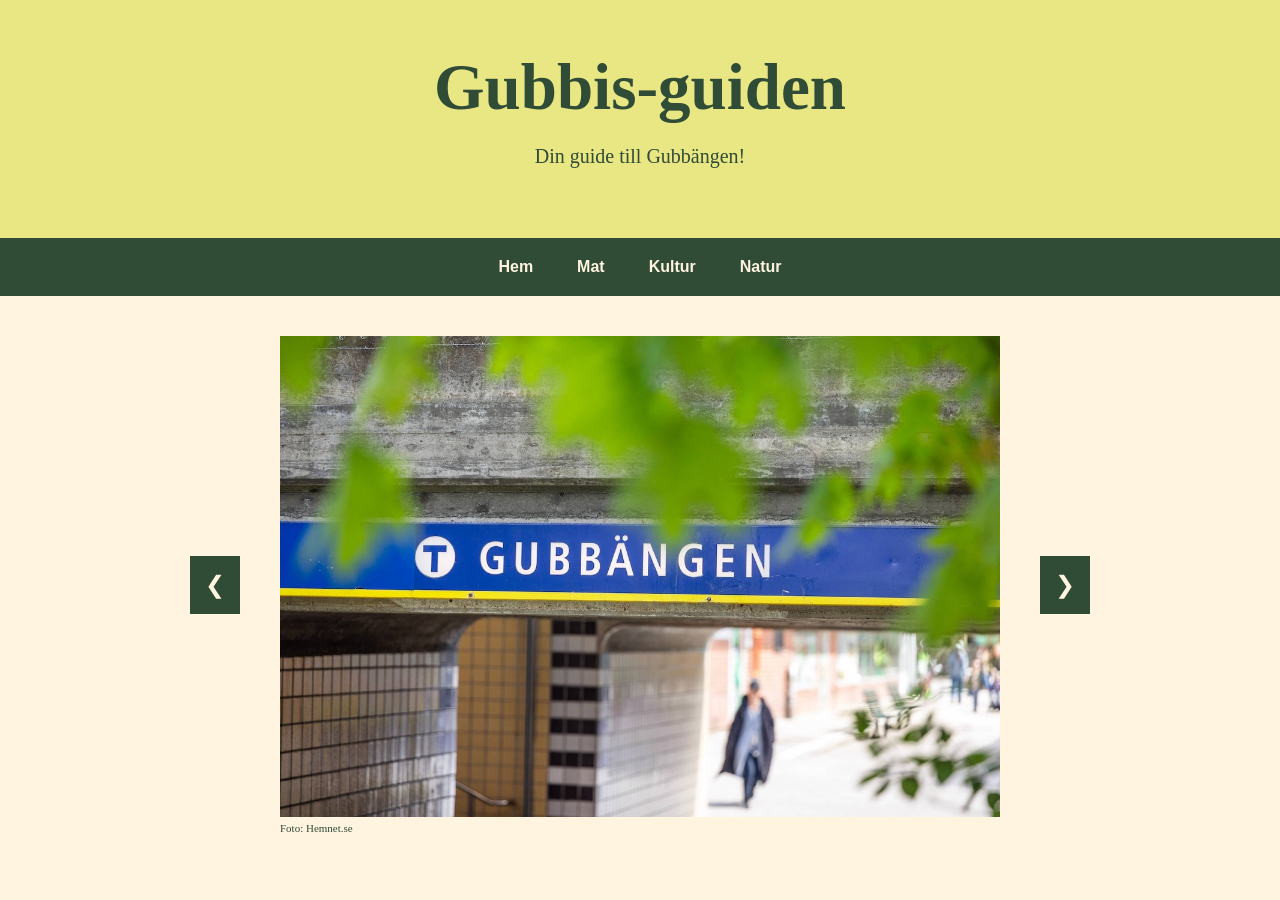
<file: index.html>
<!DOCTYPE html>
<html lang="sv">
<head>
    <meta charset="UTF-8">
    <meta name="viewport" content="width=device-width, initial-scale=1.0">
    <title>Gubbis-guiden</title>
    <link rel="stylesheet" href="style.css">
    <link rel="icon" type="image/png" href="favicon.png?v=10">

</head>
<body>

<!-- Webbplatsens huvudrubrik -->
 <header>
    <h1>Gubbis-guiden</h1>
    <p>Din guide till Gubbängen!</p>
 </header>

 <!-- Meny till webbplatsens olika sidor -->
  <nav>
    <a href="index.html">Hem</a>
    <a href="mat.html">Mat</a>
    <a href="kultur.html">Kultur</a>
    <a href="upptack.html">Natur</a>
  </nav>

 

  <main class="startsida"> 
    
    <!-- Startsidans bildspel -->
    <div class="bildspel">
    
    
     <figure class="bild">
        <img src="gubbis.jpg" alt="Skylt vid Gubbängens tunnelbanestation">
        <figcaption>Foto: Hemnet.se</figcaption>
    </figure>

      <figure class="bild">
        <img src="blommor.jpg" alt="Florist i Gubbängen">
        <figcaption>Foto: Hemnet.se</figcaption>
    </figure>

      <figure class="bild">
        <img src="torg.jpg" alt="Gubbängstorget">
        <figcaption>Foto: Hemnet.se</figcaption>
    </figure>

    <!-- Pilar för att byta bild -->
      <button id="forra" aria-label="Föregående bild">❮</button>
      <button id="nasta" aria-label="Nästa bild">❯</button>
  
     </div>

 </main>
  
<!-- Kopplar JavaScript till bildspelet -->
    <script src="script.js"></script>
</body>
</html>
</file>
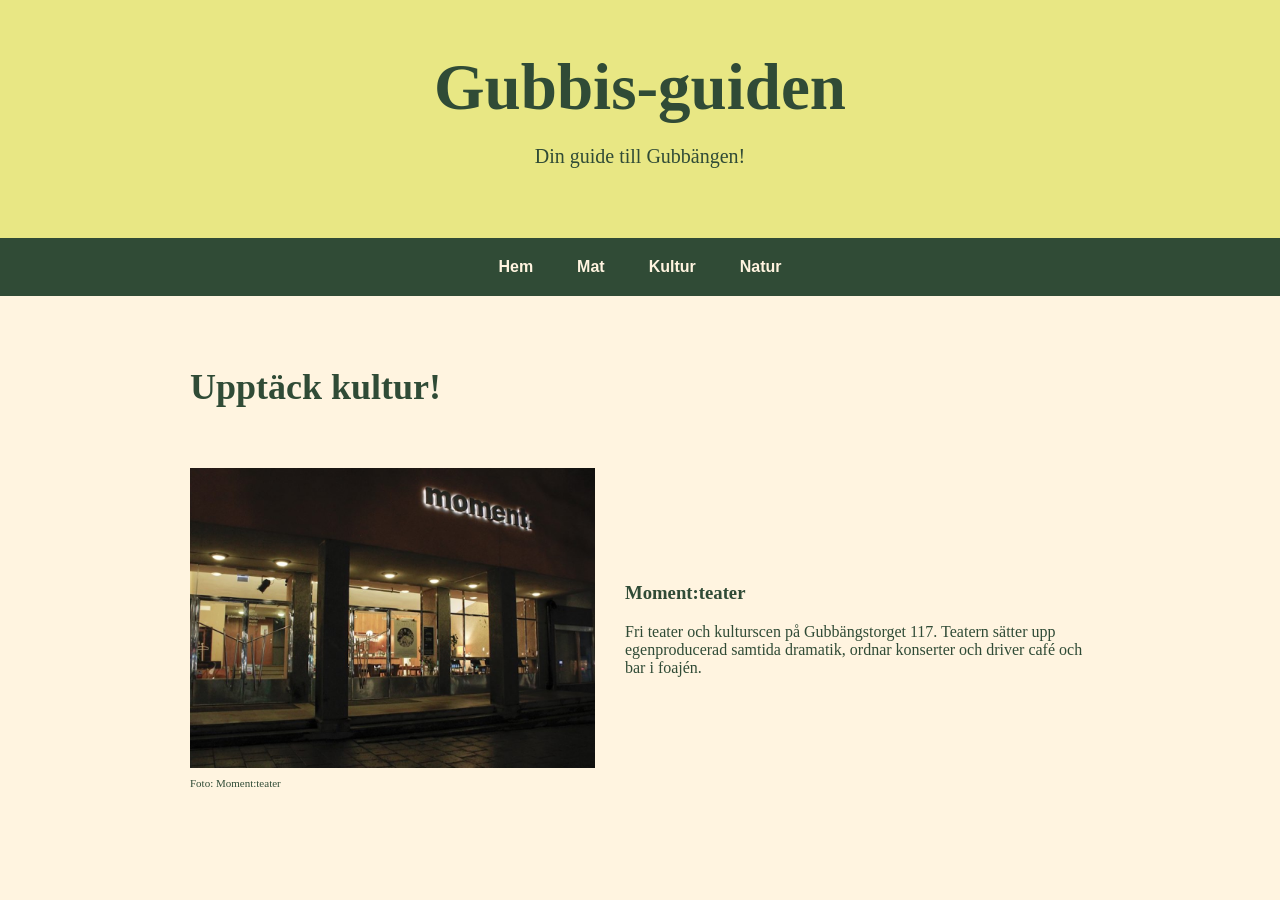
<file: kultur.html>
<!DOCTYPE html>
<html lang="sv">
<head>
    <meta charset="UTF-8">
    <meta name="viewport" content="width=device-width, initial-scale=1.0">
    <title>Kultur | Gubbis-guiden</title>
    <link rel="stylesheet" href="style.css">
    <link rel="icon" type="image/png" href="favicon.png">


</head>
<body>

<!-- Webbplatsens huvudrubrik -->
 <header>
    <h1>Gubbis-guiden</h1>
    <p>Din guide till Gubbängen!</p>
 </header>

 <!-- Meny till webbplatsens olika sidor -->
  <nav>
    <a href="index.html">Hem</a>
    <a href="mat.html">Mat</a>
    <a href="kultur.html">Kultur</a>
    <a href="upptack.html">Natur</a>
  </nav>

  <main>
    <h2>Upptäck kultur!</h2>
   

  
<!-- Tips -->

  <div class="tips">
  
    <figure>
    <img src="moment.jpg" alt="Moment Teater i Gubbängen">
    <figcaption>Foto: Moment:teater </figcaption>
</figure>
   
<div>
        <h3>Moment:teater</h3>
        <p> Fri teater och kulturscen på Gubbängstorget 117. Teatern sätter upp egenproducerad samtida dramatik, ordnar konserter och driver café och bar i foajén. </p>
    </div>
</div>

 

  </main>
    
</body>
</html>
</file>
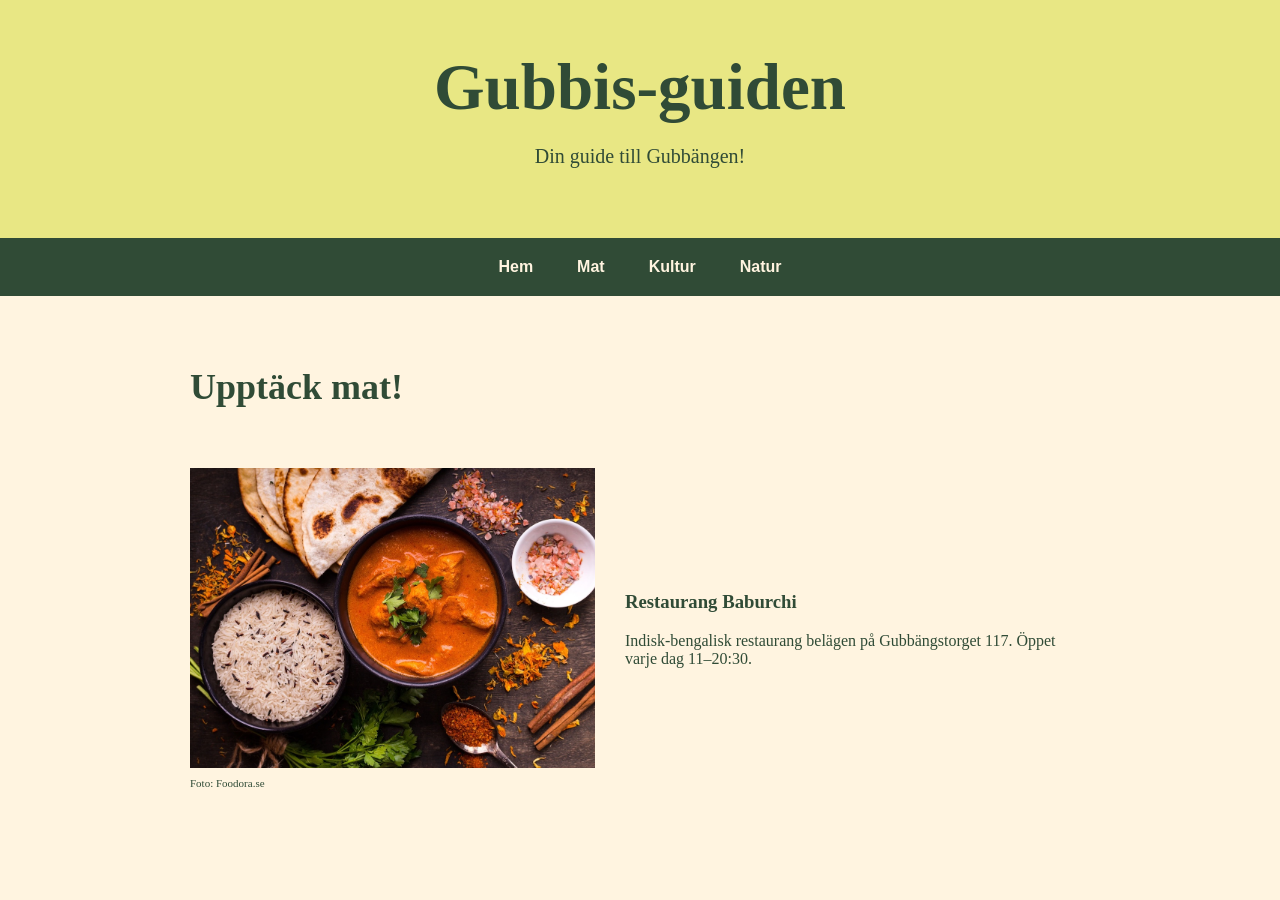
<file: mat.html>
<!DOCTYPE html>
<html lang="sv">
<head>
    <meta charset="UTF-8">
    <meta name="viewport" content="width=device-width, initial-scale=1.0">
    <title>Mat | Gubbis-guiden</title>
    <link rel="stylesheet" href="style.css">
    <link rel="icon" type="image/png" href="favicon.png">



</head>
<body>

<!-- Webbplatsens huvudrubrik -->
 <header>
    <h1>Gubbis-guiden</h1>
    <p>Din guide till Gubbängen!</p>
 </header>

 <!-- Meny till webbplatsens olika sidor -->
  <nav>
    <a href="index.html">Hem</a>
    <a href="mat.html">Mat</a>
    <a href="kultur.html">Kultur</a>
    <a href="upptack.html">Natur</a>
  </nav>

  <main>
    <h2>Upptäck mat!</h2>
   

  
<!--Tips -->

  <div class="tips">
   
<figure>
    <img src="baburchi.jpg" alt="Indisk/Bengalisk mat">
    <figcaption>Foto: Foodora.se</figcaption>
</figure>
    
  <div>
        <h3>Restaurang Baburchi</h3>
        <p>Indisk-bengalisk restaurang belägen på Gubbängstorget 117. Öppet varje dag 11–20:30.</p>
    </div>
</div>

 

</main>
    
</body>
</html>
</file>
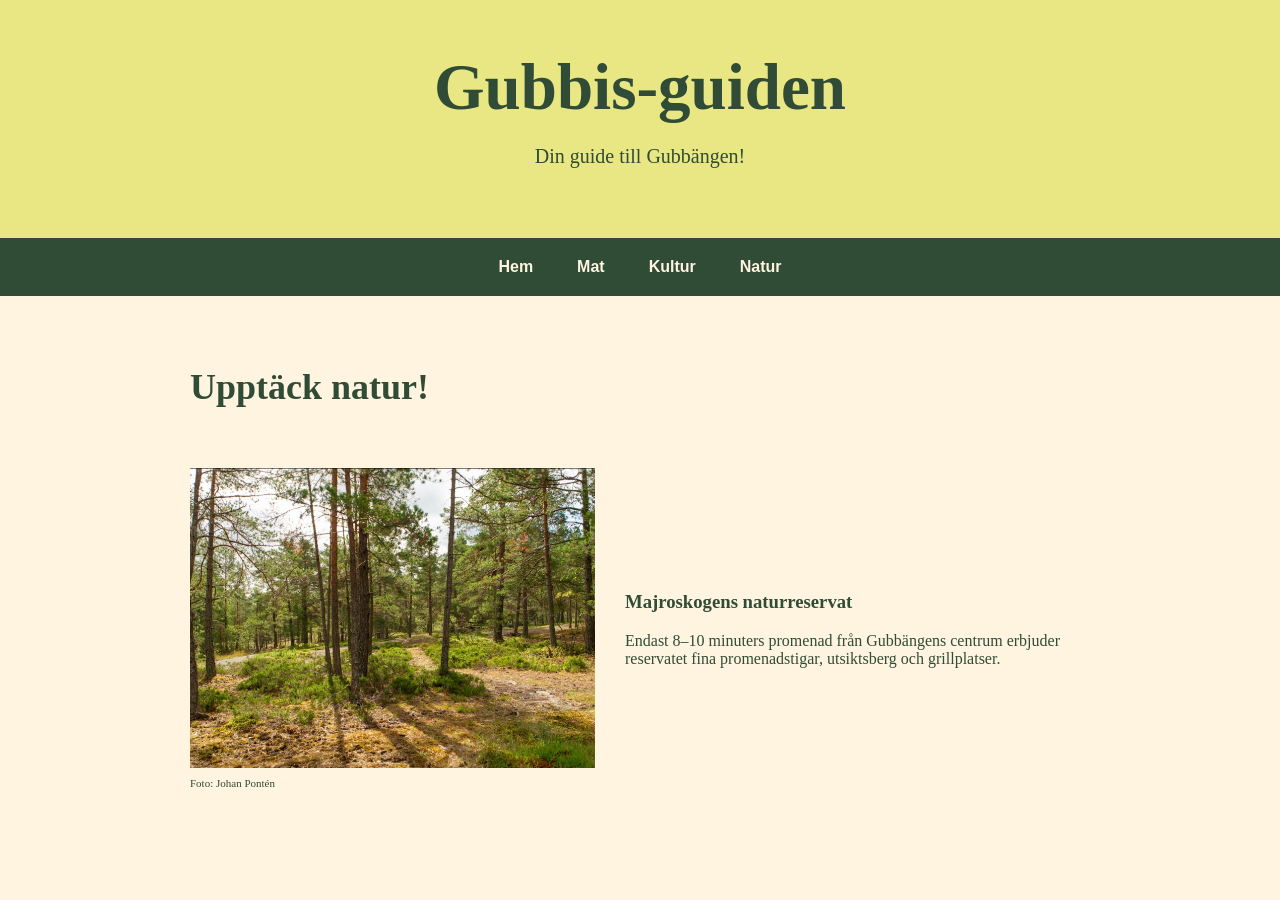
<file: upptack.html>
<!DOCTYPE html>
<html lang="sv">
<head>
    <meta charset="UTF-8">
    <meta name="viewport" content="width=device-width, initial-scale=1.0">
    <title>Natur | Gubbis-guiden</title>
    <link rel="stylesheet" href="style.css">
    <link rel="icon" type="image/png" href="favicon.png">



</head>
<body>

<!-- Webbplatsens huvudrubrik -->
 <header>
    <h1>Gubbis-guiden</h1>
    <p>Din guide till Gubbängen!</p>
 </header>

 <!-- Meny till webbplatsens olika sidor -->
  <nav>
    <a href="index.html">Hem</a>
    <a href="mat.html">Mat</a>
    <a href="kultur.html">Kultur</a>
    <a href="upptack.html">Natur</a>
  </nav>

  <main>
    <h2>Upptäck natur!</h2>
   

  
<!-- Tips -->

  <div class="tips">
   
<figure>
    <img src="Natur.jpeg" alt="Majroskogens naturreservat">
    <figcaption>Foto: Johan Pontén </figcaption>
</figure>
   
<div>
        <h3>Majroskogens naturreservat</h3>
        <p> Endast 8–10 minuters promenad från Gubbängens centrum erbjuder reservatet fina promenadstigar, utsiktsberg och grillplatser.</p>
    </div>
</div>

 

  </main>
    
</body>
</html>
</file>
<file: style.css>
/* Grundläggande utseende */
body {
    background-color: #fff4e0;
    color: #304B36;
    font-family: Georgia, serif;
    margin: 0;

}

/* Sidans översta del */
header {
   background-color:#e8e784;
   text-align: center;
   padding: 50px 20px;

}

/* Huvudrubrik */
h1 {
    font-size: 65px;
    color:#304B36;
    margin: 0;

}

/* Text under rubrik */
header p {
    font-size: 20px;
    color:#304B36;

}

/* Navigeringsmeny */
nav {
    background-color: #304B36;
    padding: 20px;
    text-align: center;

}

/* Menylänkar */
nav a {
    color: #FFF4E0;
    text-decoration: none;
    margin: 0 20px; 
    font-family: Arial, sans-serif;
    font-weight: bold;

}/* Sidans innehåll */
main {
    max-width: 900px;
    margin: 20px auto;
    padding: 20px;


}

/* Underrubriker */
h2 {
    font-size: 36px;
    color: #304B36
    
}

/* Bild på startsidan */
.startsida img {
    width: 80%;
    height: auto;
    display: block;
    margin: 0 auto;

}

/* Bildbyline på startsidan */

.startsida figure {
    margin: 0;
}

.startsida figcaption {
    width: 80%;
    margin: 5px auto;
    font-size: 11px;
}


/* Bild och text bredvid varandra i tiås*/
.tips {
    display: flex;
    gap: 30px;
    margin-top: 60px;
    align-items: center;
}

/* Bilder och byelines tipssidorna */

.tips figure { 
    width: 45%;
    margin: 0;
    flex-shrink: 0;

} 

.tips img { 
    width: 100%;
    height: 300px;
    object-fit: cover;

} 

.tips figcaption { 
    font-size: 11px;
    margin-top: 5px;

}

/* Bildspel startsida */
.bild { 
    display: none;

}

.bild:first-child {
    display: block;

}

/* Bildspelets pilar */
.bildspel { 
    position: relative;

}

.bildspel button { 
    position: absolute;
    top: 50%;
    transform: translateY(-50%);
    background-color: #304B36;
    color: #FFF4E0;
    border: none;
    padding: 15px;
    font-size: 24px;
    cursor: pointer;
}

#forra  { 
    left: 0%;

} 

#nasta  {
    right: 0%;

}
</file>
